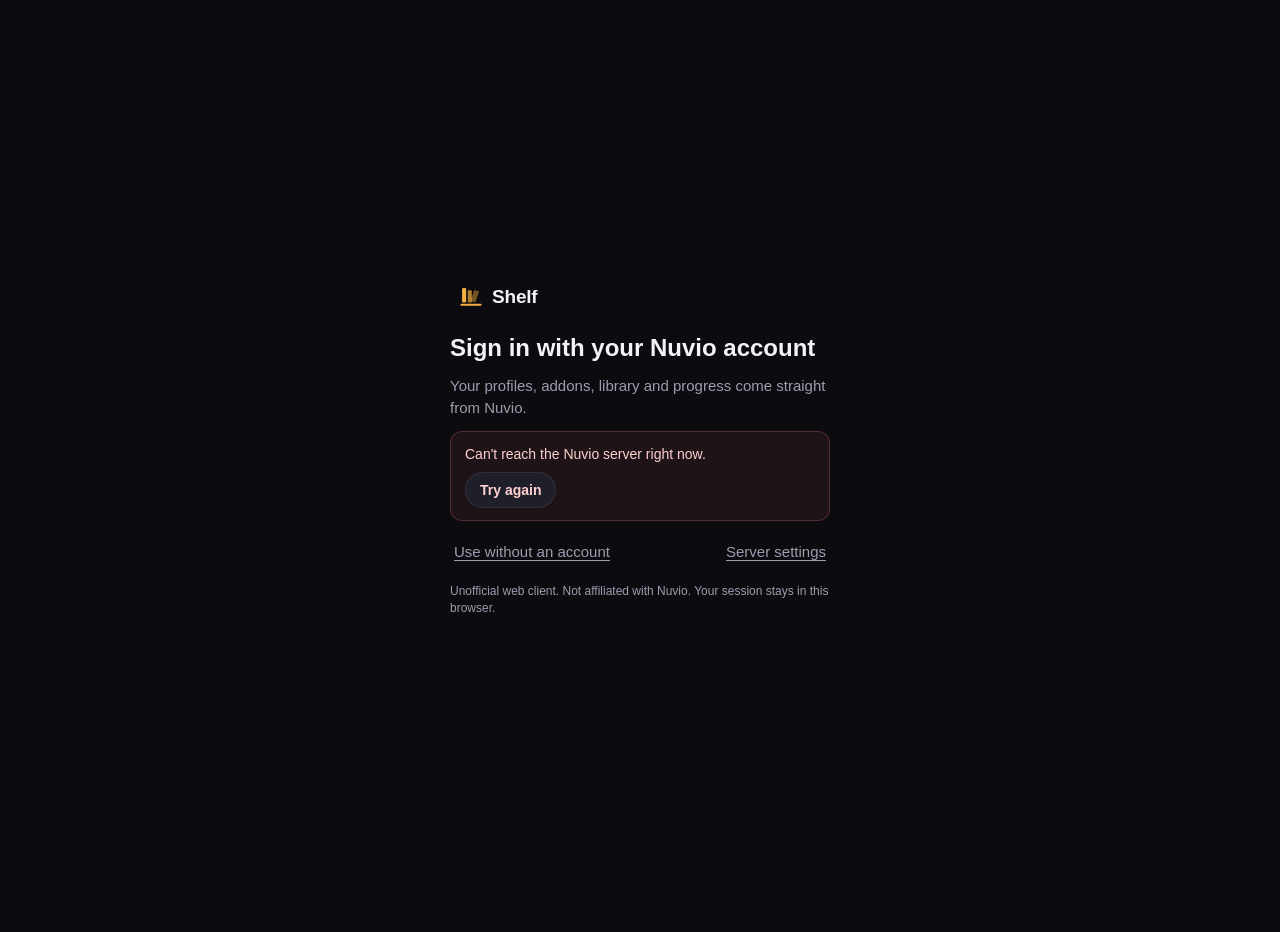
<file: index.html>
<!doctype html>
<html lang="en">
<head>
  <meta charset="utf-8">
  <meta name="viewport" content="width=device-width, initial-scale=1, viewport-fit=cover">
  <title>Shelf</title>
  <meta name="description" content="Watch your Nuvio library and addons in Safari. Unofficial; not affiliated with Nuvio.">
  <meta name="theme-color" content="#0b0b10">
  <meta name="color-scheme" content="dark">
  <meta name="apple-mobile-web-app-capable" content="yes">
  <meta name="mobile-web-app-capable" content="yes">
  <meta name="apple-mobile-web-app-status-bar-style" content="black-translucent">
  <meta name="apple-mobile-web-app-title" content="Shelf">
  <link rel="manifest" href="manifest.webmanifest">
  <link rel="apple-touch-icon" href="icon-180.png">
  <link rel="icon" href="icon.svg" type="image/svg+xml">
  <link rel="stylesheet" href="styles.css">
  <script type="module" src="app.js"></script>
</head>
<body>
  <main id="app" aria-live="polite"></main>
  <noscript>Shelf needs JavaScript turned on.</noscript>
</body>
</html>
</file>
<file: styles.css>
:root {
  --bg: #0b0b10;
  --surface: #15151d;
  --surface-2: #1f1f2a;
  --line: rgba(255, 255, 255, 0.08);
  --text: #f3f3f6;
  --muted: #9d9daf;
  --accent: #f5b041;
  --accent-ink: #1c1405;
  --danger: #ff7a7a;
  --radius: 12px;
  --gutter: 16px;
  --safe-top: env(safe-area-inset-top, 0px);
  --safe-bottom: env(safe-area-inset-bottom, 0px);
  --card-w: 116px;
  --wide-w: 248px;
  color-scheme: dark;
}

@media (min-width: 700px) {
  :root {
    --gutter: 28px;
    --card-w: 150px;
    --wide-w: 300px;
  }
}

* {
  box-sizing: border-box;
}

html {
  -webkit-text-size-adjust: 100%;
}

body {
  margin: 0;
  min-height: 100dvh;
  background: var(--bg);
  color: var(--text);
  font: 15px/1.45 -apple-system, BlinkMacSystemFont, "SF Pro Text", "Segoe UI", Roboto, sans-serif;
  -webkit-font-smoothing: antialiased;
  -webkit-tap-highlight-color: transparent;
  overflow-x: hidden;
}

body.sheet-open,
body.playing {
  overflow: hidden;
}

a {
  color: inherit;
  text-decoration: none;
}

button,
input,
select {
  font: inherit;
  color: inherit;
}

button {
  cursor: pointer;
}

h1,
h2,
h3 {
  margin: 0;
  line-height: 1.2;
}

:focus-visible {
  outline: 2px solid var(--accent);
  outline-offset: 2px;
}

[hidden] {
  display: none !important;
}

.visually-hidden {
  position: absolute;
  width: 1px;
  height: 1px;
  overflow: hidden;
  clip: rect(0 0 0 0);
  white-space: nowrap;
}

.muted {
  color: var(--muted);
}

.small {
  font-size: 13px;
}

.pad {
  padding: 0 var(--gutter);
}

.error-text {
  color: var(--danger);
}

#app {
  padding-bottom: calc(32px + var(--safe-bottom));
}

/* ---------- buttons ---------- */

.btn {
  display: inline-flex;
  align-items: center;
  justify-content: center;
  gap: 8px;
  min-height: 44px;
  padding: 0 18px;
  border: 1px solid transparent;
  border-radius: 999px;
  font-weight: 600;
  white-space: nowrap;
  transition: transform 0.12s ease, background 0.15s ease;
}

.btn:active {
  transform: scale(0.97);
}

.btn:disabled {
  opacity: 0.6;
}

.btn-primary {
  background: var(--accent);
  color: var(--accent-ink);
}

.btn-ghost {
  background: var(--surface-2);
  border-color: var(--line);
}

.btn-sm {
  min-height: 36px;
  padding: 0 14px;
  font-size: 14px;
}

.btn-block {
  width: 100%;
}

.btn .icon {
  width: 18px;
  height: 18px;
}

.icon {
  display: inline-flex;
  width: 22px;
  height: 22px;
  flex: none;
}

.icon svg {
  width: 100%;
  height: 100%;
}

.icon-btn {
  display: inline-flex;
  align-items: center;
  justify-content: center;
  width: 44px;
  height: 44px;
  border: 0;
  border-radius: 50%;
  background: transparent;
  color: var(--text);
  flex: none;
}

.icon-btn:active {
  background: var(--surface-2);
}

.link-btn {
  border: 0;
  background: none;
  color: var(--muted);
  padding: 8px 4px;
  text-decoration: underline;
  text-underline-offset: 3px;
}

/* ---------- top bar ---------- */

.topbar {
  position: sticky;
  top: 0;
  z-index: 20;
  display: flex;
  align-items: center;
  gap: 4px;
  padding: calc(var(--safe-top) + 4px) calc(var(--gutter) - 8px) 4px;
  background: rgba(11, 11, 16, 0.82);
  -webkit-backdrop-filter: saturate(160%) blur(18px);
  backdrop-filter: saturate(160%) blur(18px);
  border-bottom: 1px solid var(--line);
}

.topbar-overlay {
  position: fixed;
  left: 0;
  right: 0;
  background: linear-gradient(rgba(0, 0, 0, 0.55), transparent);
  -webkit-backdrop-filter: none;
  backdrop-filter: none;
  border-bottom: 0;
}

.topbar-overlay .icon-btn {
  background: rgba(0, 0, 0, 0.45);
}

.topbar-title {
  flex: 1;
  min-width: 0;
  font-size: 17px;
  font-weight: 650;
  overflow: hidden;
  text-overflow: ellipsis;
  white-space: nowrap;
  padding-left: 4px;
}

.topbar-fill {
  flex: 1;
}

.topbar-actions {
  display: flex;
  align-items: center;
  gap: 2px;
}

.brand,
.auth-brand {
  display: inline-flex;
  align-items: center;
  gap: 8px;
  padding: 0 8px;
  font-weight: 750;
  font-size: 19px;
  letter-spacing: -0.01em;
}

.brand-mark {
  display: inline-flex;
  width: 26px;
  height: 26px;
  color: var(--accent);
}

.brand-mark svg {
  width: 100%;
  height: 100%;
}

.avatar-btn {
  display: inline-flex;
  padding: 6px;
}

.avatar {
  display: inline-flex;
  align-items: center;
  justify-content: center;
  border-radius: 50%;
  background: var(--avatar, #4f7cff);
  color: #fff;
  font-weight: 700;
  object-fit: cover;
  flex: none;
}

.avatar-sm {
  width: 30px;
  height: 30px;
  font-size: 14px;
}

.avatar-md {
  width: 48px;
  height: 48px;
}

.avatar-lg {
  width: 92px;
  height: 92px;
  font-size: 38px;
  border-radius: 22px;
}

/* ---------- home rows ---------- */

.chips {
  display: flex;
  gap: 8px;
  padding: 12px var(--gutter) 4px;
  overflow-x: auto;
  scrollbar-width: none;
}

.chips::-webkit-scrollbar,
.scroller::-webkit-scrollbar {
  display: none;
}

.chip {
  flex: none;
  min-height: 36px;
  padding: 0 14px;
  border-radius: 999px;
  border: 1px solid var(--line);
  background: var(--surface);
  color: var(--muted);
  font-size: 14px;
  font-weight: 600;
}

.chip[aria-selected="true"] {
  background: var(--text);
  border-color: var(--text);
  color: var(--bg);
}

.sections {
  padding-top: 8px;
}

.row {
  margin-top: 18px;
}

.row-head {
  display: flex;
  align-items: baseline;
  justify-content: space-between;
  gap: 12px;
  padding: 0 var(--gutter) 10px;
}

.row-head h2 {
  font-size: 18px;
  font-weight: 700;
  min-width: 0;
}

.row-tag {
  margin-left: 8px;
  font-size: 13px;
  font-weight: 500;
  color: var(--muted);
}

.see-all {
  flex: none;
  color: var(--accent);
  font-size: 14px;
  font-weight: 600;
}

.scroller {
  display: flex;
  gap: 10px;
  padding: 0 var(--gutter) 4px;
  overflow-x: auto;
  scroll-snap-type: x proximity;
  scroll-padding-left: var(--gutter);
  scrollbar-width: none;
  -webkit-overflow-scrolling: touch;
}

/* ---------- cards ---------- */

.card {
  flex: none;
  width: var(--card-w);
  scroll-snap-align: start;
  min-width: 0;
}

.card-landscape {
  width: var(--wide-w);
}

.card-square {
  width: calc(var(--card-w) * 1.15);
}

.card-art {
  position: relative;
  aspect-ratio: 2 / 3;
  border-radius: 10px;
  overflow: hidden;
  background: var(--surface-2);
}

.card-landscape .card-art {
  aspect-ratio: 16 / 9;
}

.card-square .card-art {
  aspect-ratio: 1;
}

.card-art img {
  width: 100%;
  height: 100%;
  object-fit: cover;
  display: block;
}

.card:active .card-art {
  transform: scale(0.97);
}

.card-title {
  margin-top: 6px;
  font-size: 13px;
  font-weight: 550;
  overflow: hidden;
  text-overflow: ellipsis;
  white-space: nowrap;
}

.card-sub {
  font-size: 12px;
  color: var(--muted);
  overflow: hidden;
  text-overflow: ellipsis;
  white-space: nowrap;
}

.card-continue .progress {
  margin-top: -3px;
  position: relative;
}

.art-fallback {
  display: flex;
  align-items: flex-end;
  width: 100%;
  height: 100%;
  padding: 10px;
  background: linear-gradient(160deg, #262634, #15151d);
  color: var(--muted);
  font-size: 13px;
  font-weight: 600;
}

.skeleton .card-art,
.skeleton .card-title {
  background: linear-gradient(90deg, var(--surface) 0%, var(--surface-2) 50%, var(--surface) 100%);
  background-size: 200% 100%;
  animation: shimmer 1.4s linear infinite;
}

.skeleton .card-title {
  height: 12px;
  width: 70%;
  border-radius: 6px;
}

@keyframes shimmer {
  to {
    background-position: -200% 0;
  }
}

.progress {
  height: 4px;
  background: rgba(255, 255, 255, 0.18);
  border-radius: 2px;
  overflow: hidden;
}

.progress span {
  display: block;
  height: 100%;
  background: var(--accent);
}

/* ---------- catalog grid ---------- */

.catalog-head {
  display: flex;
  align-items: center;
  justify-content: space-between;
  gap: 12px;
  padding: 12px var(--gutter);
}

.select {
  min-height: 38px;
  max-width: 50vw;
  padding: 0 12px;
  border-radius: 10px;
  border: 1px solid var(--line);
  background: var(--surface);
}

.grid {
  display: grid;
  grid-template-columns: repeat(auto-fill, minmax(104px, 1fr));
  gap: 16px 10px;
  padding: 4px var(--gutter);
}

.grid .card {
  width: auto;
}

@media (min-width: 700px) {
  .grid {
    grid-template-columns: repeat(auto-fill, minmax(150px, 1fr));
  }
}

.grid-sentinel {
  display: flex;
  justify-content: center;
  padding: 28px var(--gutter);
}

/* ---------- search ---------- */

.search-form {
  display: flex;
  align-items: center;
  gap: 10px;
  margin: 12px var(--gutter) 0;
  padding: 0 14px;
  min-height: 46px;
  border-radius: 12px;
  background: var(--surface);
  border: 1px solid var(--line);
  color: var(--muted);
}

.search-input {
  flex: 1;
  min-width: 0;
  border: 0;
  background: transparent;
  outline: none;
  font-size: 16px;
  color: var(--text);
}

/* ---------- detail ---------- */

.detail-loading {
  display: flex;
  justify-content: center;
  padding: calc(var(--safe-top) + 120px) var(--gutter);
}

.hero {
  position: relative;
  height: min(62vw, 420px);
  min-height: 220px;
  background: var(--surface);
  overflow: hidden;
}

.hero-bg {
  width: 100%;
  height: 100%;
  object-fit: cover;
  display: block;
}

.hero .art-fallback {
  display: none;
}

.hero-fade {
  position: absolute;
  inset: 0;
  background: linear-gradient(to bottom, rgba(11, 11, 16, 0.1) 30%, var(--bg) 100%);
}

.detail-main {
  position: relative;
  margin-top: -96px;
  padding: 0 var(--gutter);
  max-width: 900px;
}

.detail-top {
  display: flex;
  align-items: flex-end;
  gap: 14px;
}

.detail-poster {
  width: 108px;
  flex: none;
  aspect-ratio: 2 / 3;
  border-radius: 10px;
  overflow: hidden;
  background: var(--surface-2);
  box-shadow: 0 10px 30px rgba(0, 0, 0, 0.5);
}

.detail-poster img {
  width: 100%;
  height: 100%;
  object-fit: cover;
  display: block;
}

.detail-heading {
  min-width: 0;
  padding-bottom: 4px;
}

.detail-heading h1 {
  font-size: 24px;
  font-weight: 750;
  letter-spacing: -0.01em;
  overflow-wrap: anywhere;
}

.detail-facts {
  margin: 6px 0 0;
  color: var(--muted);
  font-size: 14px;
}

.detail-actions {
  display: flex;
  gap: 10px;
  margin: 18px 0 14px;
}

.btn-play {
  flex: 1;
  max-width: 360px;
  font-size: 16px;
  min-height: 50px;
}

.detail-desc {
  margin: 0 0 12px;
  color: #d8d8e2;
}

.tags {
  display: flex;
  flex-wrap: wrap;
  gap: 6px;
  margin-bottom: 10px;
}

.tag {
  padding: 4px 10px;
  border-radius: 999px;
  background: var(--surface-2);
  color: var(--muted);
  font-size: 12px;
}

.episodes-section {
  margin-top: 22px;
}

.episodes-section > h2 {
  font-size: 18px;
  margin-bottom: 8px;
}

.season-tabs {
  padding: 0 0 8px;
  margin: 0 calc(-1 * var(--gutter));
  padding-left: var(--gutter);
  padding-right: var(--gutter);
}

.episodes {
  display: flex;
  flex-direction: column;
  gap: 4px;
  margin-top: 6px;
}

.episode {
  display: flex;
  gap: 12px;
  width: 100%;
  padding: 8px;
  margin: 0 -8px;
  width: calc(100% + 16px);
  border: 0;
  border-radius: var(--radius);
  background: transparent;
  text-align: left;
}

.episode:active,
.episode-focus {
  background: var(--surface);
}

.episode-upcoming {
  opacity: 0.55;
}

.episode-thumb {
  position: relative;
  width: 140px;
  flex: none;
  aspect-ratio: 16 / 9;
  border-radius: 8px;
  overflow: hidden;
  background: var(--surface-2);
}

.episode-thumb img {
  width: 100%;
  height: 100%;
  object-fit: cover;
  display: block;
}

.episode-thumb .progress {
  position: absolute;
  left: 6px;
  right: 6px;
  bottom: 6px;
}

.episode-text {
  min-width: 0;
}

.episode-title {
  font-weight: 600;
  font-size: 14px;
}

.episode-meta {
  font-size: 12px;
  color: var(--muted);
  margin-top: 2px;
}

.episode-overview {
  margin: 4px 0 0;
  font-size: 13px;
  color: var(--muted);
  display: -webkit-box;
  -webkit-line-clamp: 2;
  -webkit-box-orient: vertical;
  overflow: hidden;
}

/* ---------- sheets ---------- */

.sheet-wrap {
  position: fixed;
  inset: 0;
  z-index: 50;
}

.sheet-backdrop {
  position: absolute;
  inset: 0;
  background: rgba(0, 0, 0, 0.55);
  opacity: 0;
  transition: opacity 0.25s ease;
}

.sheet {
  position: absolute;
  left: 0;
  right: 0;
  bottom: 0;
  max-height: 86dvh;
  display: flex;
  flex-direction: column;
  margin: 0 auto;
  max-width: 640px;
  background: var(--surface);
  border-radius: 18px 18px 0 0;
  border: 1px solid var(--line);
  border-bottom: 0;
  transform: translateY(100%);
  transition: transform 0.26s cubic-bezier(0.2, 0.8, 0.2, 1);
  padding-bottom: var(--safe-bottom);
}

.sheet-wrap.open .sheet {
  transform: none;
}

.sheet-wrap.open .sheet-backdrop {
  opacity: 1;
}

.sheet-handle {
  width: 40px;
  height: 5px;
  border-radius: 3px;
  background: rgba(255, 255, 255, 0.2);
  margin: 8px auto 0;
}

.sheet-head {
  display: flex;
  align-items: flex-start;
  justify-content: space-between;
  gap: 8px;
  padding: 10px 8px 10px var(--gutter);
  border-bottom: 1px solid var(--line);
}

.sheet-heading {
  min-width: 0;
  padding-top: 6px;
}

.sheet-heading h2 {
  font-size: 17px;
}

.sheet-heading p {
  margin: 2px 0 0;
  color: var(--muted);
  font-size: 13px;
}

.sheet-body {
  overflow-y: auto;
  -webkit-overflow-scrolling: touch;
  overscroll-behavior: contain;
  padding: 8px 0 16px;
}

.stream-group {
  padding: 8px var(--gutter);
}

.stream-group h3 {
  font-size: 13px;
  text-transform: uppercase;
  letter-spacing: 0.06em;
  color: var(--muted);
  margin-bottom: 8px;
}

.stream-status {
  display: flex;
  align-items: center;
  gap: 10px;
  color: var(--muted);
  font-size: 14px;
  min-height: 40px;
}

.stream-status .spinner {
  width: 18px;
  height: 18px;
  border-width: 2px;
}

.stream {
  display: block;
  width: 100%;
  text-align: left;
  padding: 12px 14px;
  margin-bottom: 8px;
  border-radius: var(--radius);
  border: 1px solid var(--line);
  background: var(--surface-2);
}

.stream:active {
  background: #292937;
}

.stream-name {
  font-weight: 650;
  font-size: 14px;
  white-space: pre-line;
}

.stream-title {
  margin-top: 4px;
  font-size: 13px;
  color: var(--muted);
  white-space: pre-line;
  overflow-wrap: anywhere;
}

.stream-warn {
  margin-top: 6px;
  font-size: 12px;
  color: #f0c27a;
}

.stream-risky {
  opacity: 0.8;
}

.option-list {
  display: flex;
  flex-direction: column;
  padding: 0 var(--gutter);
}

.option {
  min-height: 52px;
  text-align: left;
  border: 0;
  border-bottom: 1px solid var(--line);
  background: none;
  font-size: 16px;
}

/* ---------- player ---------- */

.player {
  position: fixed;
  inset: 0;
  z-index: 60;
  display: flex;
  flex-direction: column;
  background: #000;
}

.player-bar {
  display: flex;
  align-items: center;
  gap: 6px;
  padding: calc(var(--safe-top) + 4px) 8px 6px;
}

.player-title {
  flex: 1;
  min-width: 0;
  display: flex;
  flex-direction: column;
}

.player-title strong,
.player-title span {
  overflow: hidden;
  text-overflow: ellipsis;
  white-space: nowrap;
}

.player-title span {
  font-size: 13px;
  color: var(--muted);
}

.player-stage {
  flex: 1;
  min-height: 0;
  display: flex;
  align-items: center;
  justify-content: center;
}

.player-stage video {
  width: 100%;
  height: 100%;
  max-height: 100%;
  background: #000;
}

.player-notice {
  padding: 14px var(--gutter) calc(var(--safe-bottom) + 14px);
  background: var(--surface);
  border-top: 1px solid var(--line);
}

.player-notice p {
  margin: 0 0 10px;
}

.notice-actions {
  display: flex;
  flex-wrap: wrap;
  gap: 8px;
}

/* ---------- auth, profiles, settings ---------- */

.splash,
.auth {
  min-height: 100dvh;
  display: flex;
  flex-direction: column;
  align-items: center;
  justify-content: center;
  gap: 24px;
  padding: calc(var(--safe-top) + 24px) var(--gutter) calc(var(--safe-bottom) + 24px);
}

.auth-card {
  width: 100%;
  max-width: 380px;
  display: flex;
  flex-direction: column;
  gap: 12px;
}

.auth-card h1 {
  font-size: 24px;
  font-weight: 750;
  margin-top: 12px;
}

.auth-card > p {
  margin: 0;
}

.auth-form {
  display: flex;
  flex-direction: column;
  gap: 8px;
  margin-top: 8px;
}

.auth-form label {
  font-size: 13px;
  font-weight: 600;
  color: var(--muted);
  margin-top: 4px;
}

input[type="email"],
input[type="password"],
input[type="url"] {
  width: 100%;
  min-height: 46px;
  padding: 0 14px;
  border-radius: 12px;
  border: 1px solid var(--line);
  background: var(--surface);
  font-size: 16px;
}

.auth-form .btn {
  margin-top: 10px;
}

.form-error {
  margin: 4px 0 0;
  color: var(--danger);
  font-size: 14px;
}

.auth-links {
  display: flex;
  justify-content: space-between;
  gap: 12px;
  flex-wrap: wrap;
}

.fineprint {
  font-size: 12px;
  color: var(--muted);
  margin: 8px 0 0;
}

.profiles {
  display: grid;
  grid-template-columns: repeat(auto-fill, minmax(120px, 1fr));
  gap: 24px 12px;
  padding: 32px var(--gutter);
  max-width: 720px;
  margin: 0 auto;
}

.profile {
  display: flex;
  flex-direction: column;
  align-items: center;
  gap: 10px;
  border: 0;
  background: none;
  font-weight: 600;
}

.profile-active .avatar {
  box-shadow: 0 0 0 3px var(--bg), 0 0 0 5px var(--accent);
}

.profile-loading {
  opacity: 0.5;
}

.settings-section {
  margin: 20px var(--gutter) 0;
  padding: 16px;
  border-radius: 16px;
  background: var(--surface);
  border: 1px solid var(--line);
  max-width: 720px;
  display: flex;
  flex-direction: column;
  gap: 10px;
}

.settings-section h2 {
  font-size: 16px;
}

.settings-section p {
  margin: 0;
}

.settings-section > .btn {
  align-self: flex-start;
}

.setting-row {
  display: flex;
  align-items: center;
  gap: 10px;
}

.setting-row span {
  flex: 1;
  font-weight: 600;
}

.addon-list {
  list-style: none;
  margin: 0;
  padding: 0;
}

.addon-item {
  display: flex;
  align-items: center;
  gap: 12px;
  padding: 10px 0;
  border-bottom: 1px solid var(--line);
}

.addon-logo {
  width: 40px;
  height: 40px;
  border-radius: 10px;
  object-fit: cover;
  flex: none;
  padding: 0;
}

.addon-text {
  flex: 1;
  min-width: 0;
  display: flex;
  flex-direction: column;
}

.addon-text strong {
  overflow: hidden;
  text-overflow: ellipsis;
  white-space: nowrap;
}

.inline-form {
  display: flex;
  gap: 8px;
}

.inline-form input {
  flex: 1;
  min-width: 0;
}

/* ---------- feedback ---------- */

.spinner {
  width: 28px;
  height: 28px;
  border-radius: 50%;
  border: 3px solid rgba(255, 255, 255, 0.15);
  border-top-color: var(--accent);
  animation: spin 0.8s linear infinite;
  flex: none;
}

@keyframes spin {
  to {
    transform: rotate(360deg);
  }
}

.error-block {
  display: flex;
  flex-direction: column;
  align-items: flex-start;
  gap: 8px;
  padding: 12px 14px;
  border-radius: var(--radius);
  background: rgba(255, 122, 122, 0.08);
  border: 1px solid rgba(255, 122, 122, 0.25);
  color: #ffd0d0;
  font-size: 14px;
  min-width: 220px;
}

.error-block p {
  margin: 0;
}

.detail .error-block {
  margin: calc(var(--safe-top) + 80px) var(--gutter) 0;
}

.empty {
  max-width: 420px;
  margin: 15vh auto 0;
  padding: 0 var(--gutter);
  text-align: center;
  display: flex;
  flex-direction: column;
  align-items: center;
  gap: 12px;
}

.empty p {
  margin: 0;
  color: var(--muted);
}

.notice {
  margin: 24px var(--gutter) 0;
  padding: 12px 14px;
  border-radius: var(--radius);
  background: var(--surface);
  border: 1px solid var(--line);
  font-size: 13px;
  color: var(--muted);
}

.notice strong {
  color: var(--text);
}

.notice ul {
  margin: 6px 0 0;
  padding-left: 18px;
}

.toast {
  position: fixed;
  left: 50%;
  bottom: calc(var(--safe-bottom) + 20px);
  z-index: 80;
  display: flex;
  align-items: center;
  gap: 12px;
  max-width: calc(100vw - 32px);
  padding: 10px 10px 10px 16px;
  border-radius: 14px;
  background: #2a2a37;
  border: 1px solid var(--line);
  box-shadow: 0 10px 30px rgba(0, 0, 0, 0.45);
  font-size: 14px;
  transform: translate(-50%, 150%);
  opacity: 0;
  transition: transform 0.25s ease, opacity 0.25s ease;
  pointer-events: none;
}

.toast.show {
  transform: translate(-50%, 0);
  opacity: 1;
  pointer-events: auto;
}

.toast-action {
  border: 0;
  background: var(--surface-2);
  color: var(--accent);
  font-weight: 650;
  padding: 8px 12px;
  border-radius: 10px;
}

@media (prefers-reduced-motion: reduce) {
  *,
  *::before,
  *::after {
    animation-duration: 0.01ms !important;
    transition-duration: 0.01ms !important;
  }
}
</file>
